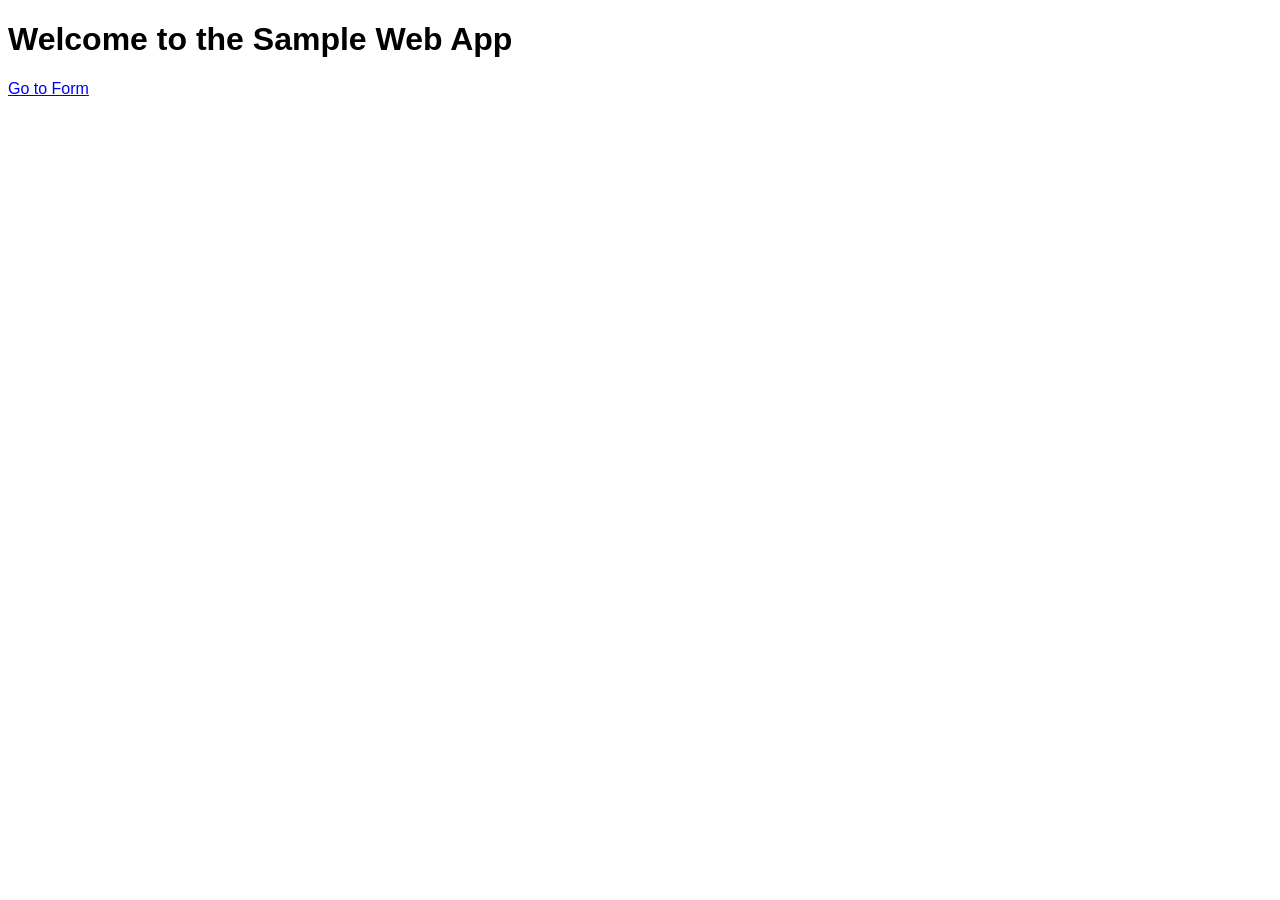
<file: Task-3/index.html>
﻿<!DOCTYPE html><html lang='en'><head><meta charset='UTF-8'><meta name='viewport' content='width=device-width, initial-scale=1.0'><link rel='stylesheet' href='styles.css'><title>Sample Web App</title></head><body><h1>Welcome to the Sample Web App</h1><a href='form.html'>Go to Form</a></body></html>
</file>
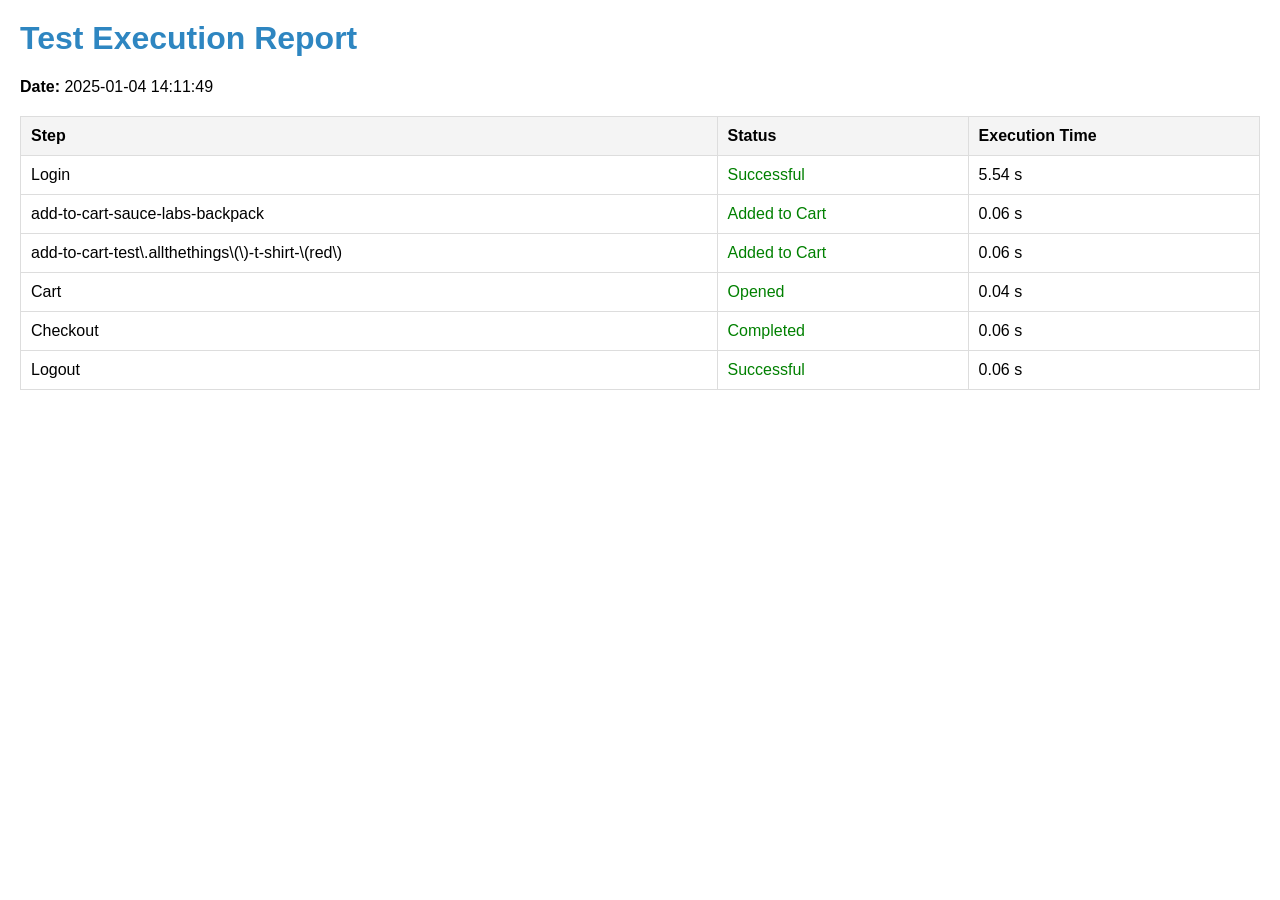
<file: Task-1/test_report.html>
<html>
    <head>
        <title>Test Execution Report</title>
        <style>
            body { font-family: Arial, sans-serif; margin: 20px; }
            h1 { color: #2E86C1; }
            table { width: 100%; border-collapse: collapse; margin-top: 20px; }
            th, td { border: 1px solid #ddd; padding: 10px; text-align: left; }
            th { background-color: #f4f4f4; }
        </style>
    </head>
    <body>
        <h1>Test Execution Report</h1>
        <p><strong>Date:</strong> 2025-01-04 14:11:49</p>
        <table>
            <tr>
                <th>Step</th>
                <th>Status</th>
                <th>Execution Time</th>
            </tr>
            <tr><td>Login</td><td style='color:green;'>Successful</td><td>5.54 s</td></tr><tr><td>add-to-cart-sauce-labs-backpack</td><td style='color:green;'>Added to Cart</td><td>0.06 s</td></tr><tr><td>add-to-cart-test\.allthethings\(\)-t-shirt-\(red\)</td><td style='color:green;'>Added to Cart</td><td>0.06 s</td></tr><tr><td>Cart</td><td style='color:green;'>Opened</td><td>0.04 s</td></tr><tr><td>Checkout</td><td style='color:green;'>Completed</td><td>0.06 s</td></tr><tr><td>Logout</td><td style='color:green;'>Successful</td><td>0.06 s</td></tr>
        </table>
    </body>
    </html>
</file>
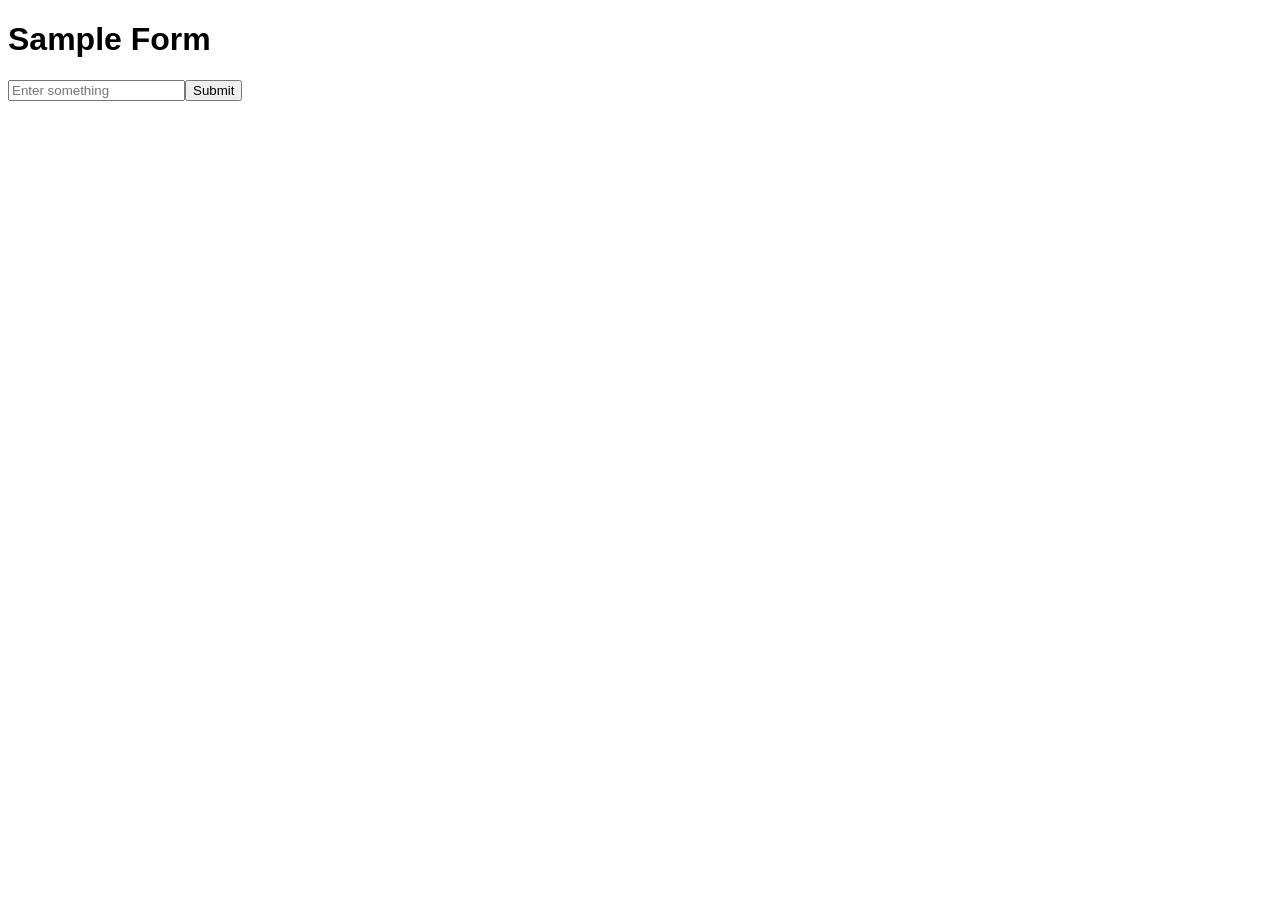
<file: Task-3/form.html>
﻿<!DOCTYPE html><html lang='en'><head><meta charset='UTF-8'><meta name='viewport' content='width=device-width, initial-scale=1.0'><link rel='stylesheet' href='styles.css'><script src='script.js'></script><title>Form</title></head><body><h1>Sample Form</h1><form action='#' method='POST'><input type='text' name='input' placeholder='Enter something'><button type='submit'>Submit</button></form></body></html>
</file>
<file: Task-3/styles.css>
﻿body { font-family: Arial, sans-serif; }
</file>
